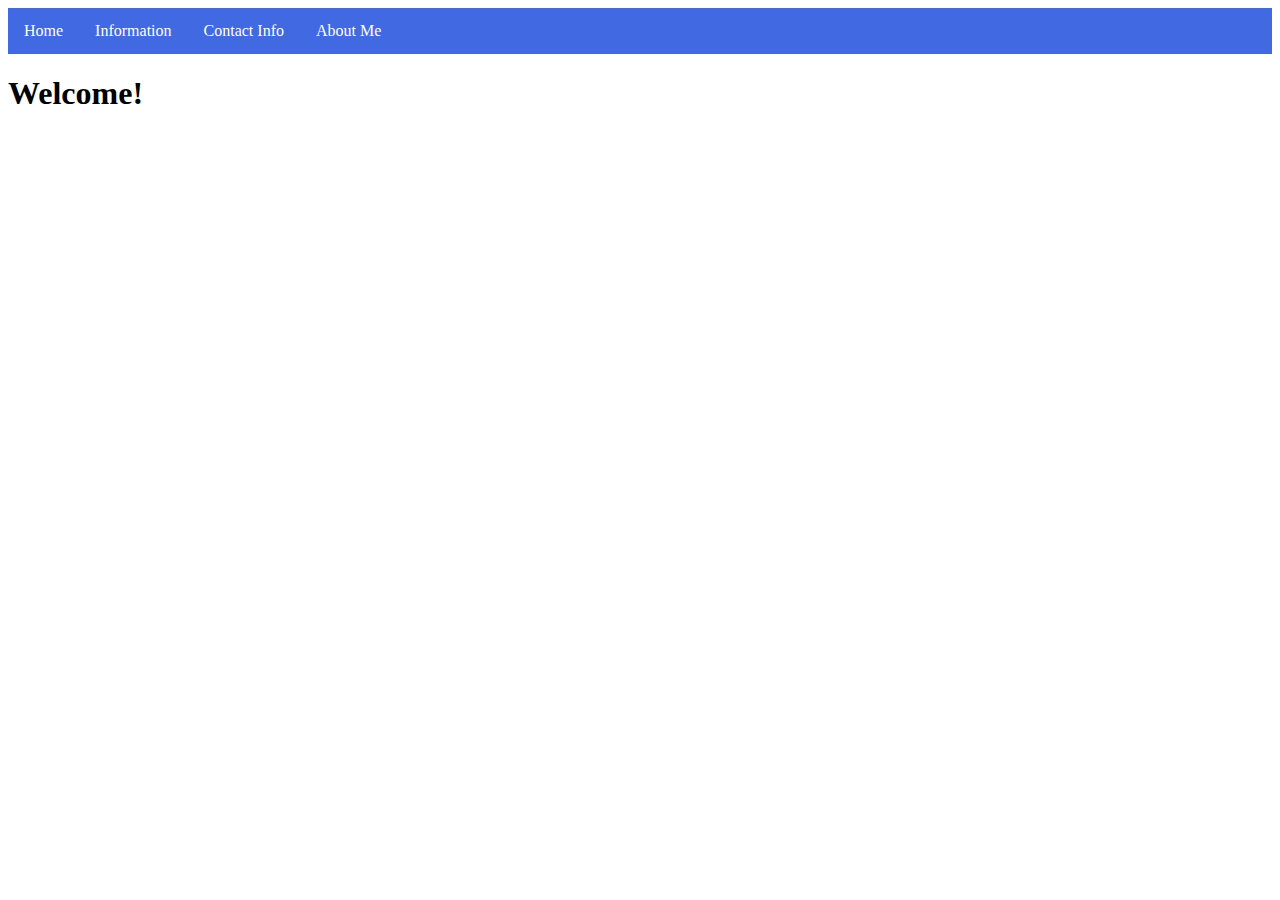
<file: new tuesday/index.html>
<!doctype html>
<html>
<head>
<meta charset="utf-8">
<title>index.html</title>
	<link rel="stylesheet" href="styles.css">
</head>
<body>
	
	
	<ul>
  <li><a href="index.html">Home</a></li>
  <li><a href="information.html">Information</a></li>
  <li><a href="contact.html">Contact Info</a></li>
  <li><a href="aboutme.html">About Me</a></li>
</ul>
	
	<h1>Welcome!</h1>
</body>
</html>
</file>
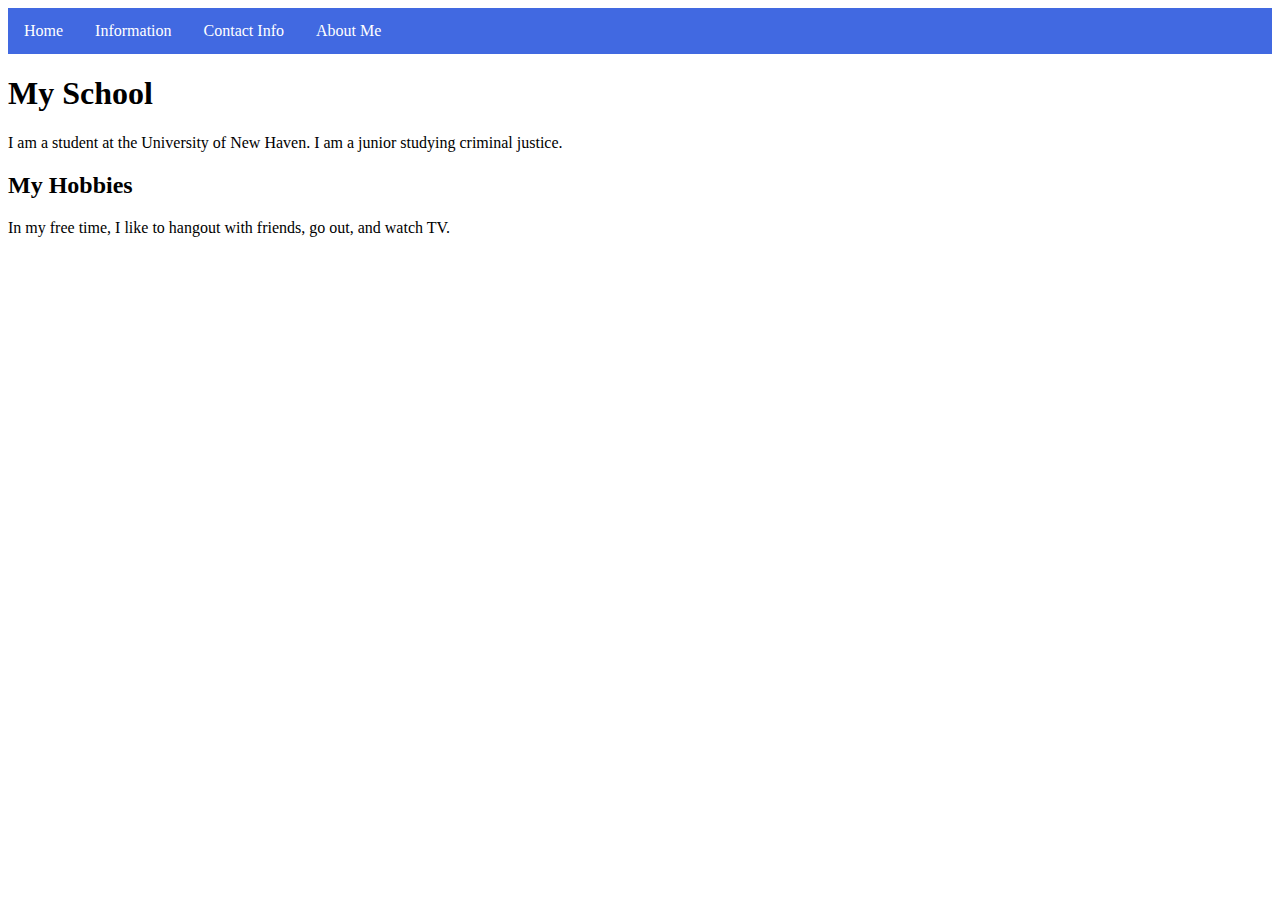
<file: new tuesday/aboutme.html>
<!doctype html>
<html>
<head>
<meta charset="utf-8">
<title>New Tuesday</title>
</head>
	<link rel="stylesheet" href="styles.css">
	

<body>
	<ul>
  <li><a href="index.html">Home</a></li>
  <li><a href="information.html">Information</a></li>
  <li><a href="contact.html">Contact Info</a></li>
  <li><a href="aboutme.html">About Me</a></li>
</ul>
	
	
</body>
<h1>My School</h1>
	<p>I am a student at the University of New Haven. I am a junior studying criminal justice.</p>
	
	<h2> My Hobbies</h2>
	<p>In my free time, I like to hangout with friends, go out, and watch TV. </p>
	
	
</html>
</file>
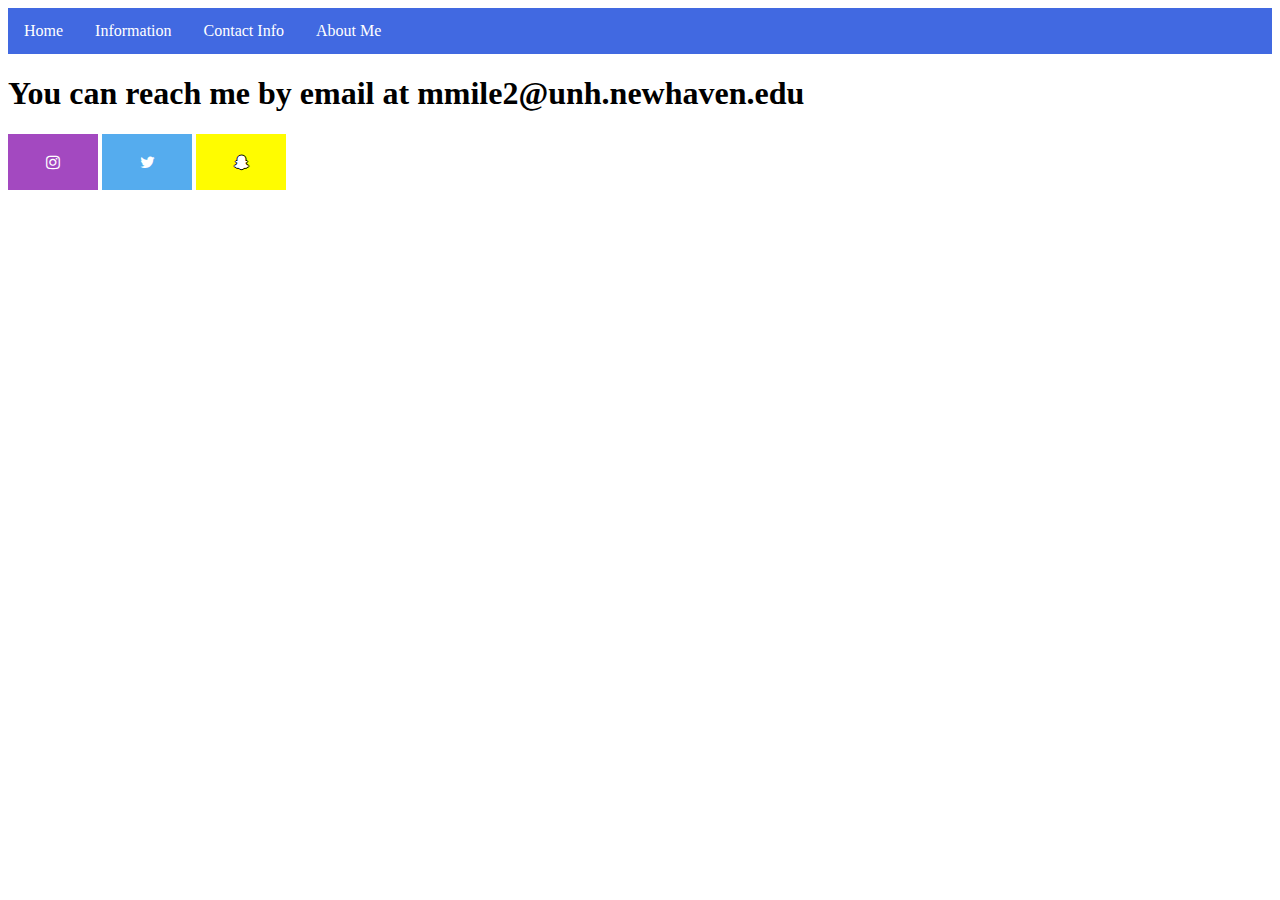
<file: new tuesday/contact.html>
<!doctype html>
<html>
<head>
<meta charset="utf-8">
<title>New Tuesday</title>
	
	<link rel="stylesheet" href="styles.css">
</head>

<body>
	
	<ul>
  <li><a href="index.html">Home</a></li>
  <li><a href="information.html">Information</a></li>
  <li><a href="contact.html">Contact Info</a></li>
  <li><a href="aboutme.html">About Me</a></li>
</ul>

	
	<h1>You can reach me by email at mmile2@unh.newhaven.edu</h1>
	
	<!-- Add icon library -->
<link rel="stylesheet" href="https://cdnjs.cloudflare.com/ajax/libs/font-awesome/4.7.0/css/font-awesome.min.css">

<!-- Add font awesome icons -->
<a href="https://www.instagram.com/" class="fa fa-instagram" target="_blank"></a>
<a href="https://twitter.com/?lang=en" class="fa fa-twitter" target="_blank"></a>
<a href="https://www.snapchat.com/" class="fa fa-snapchat-ghost" target="_blank"></a>
	
	
</body>
</html>
</file>
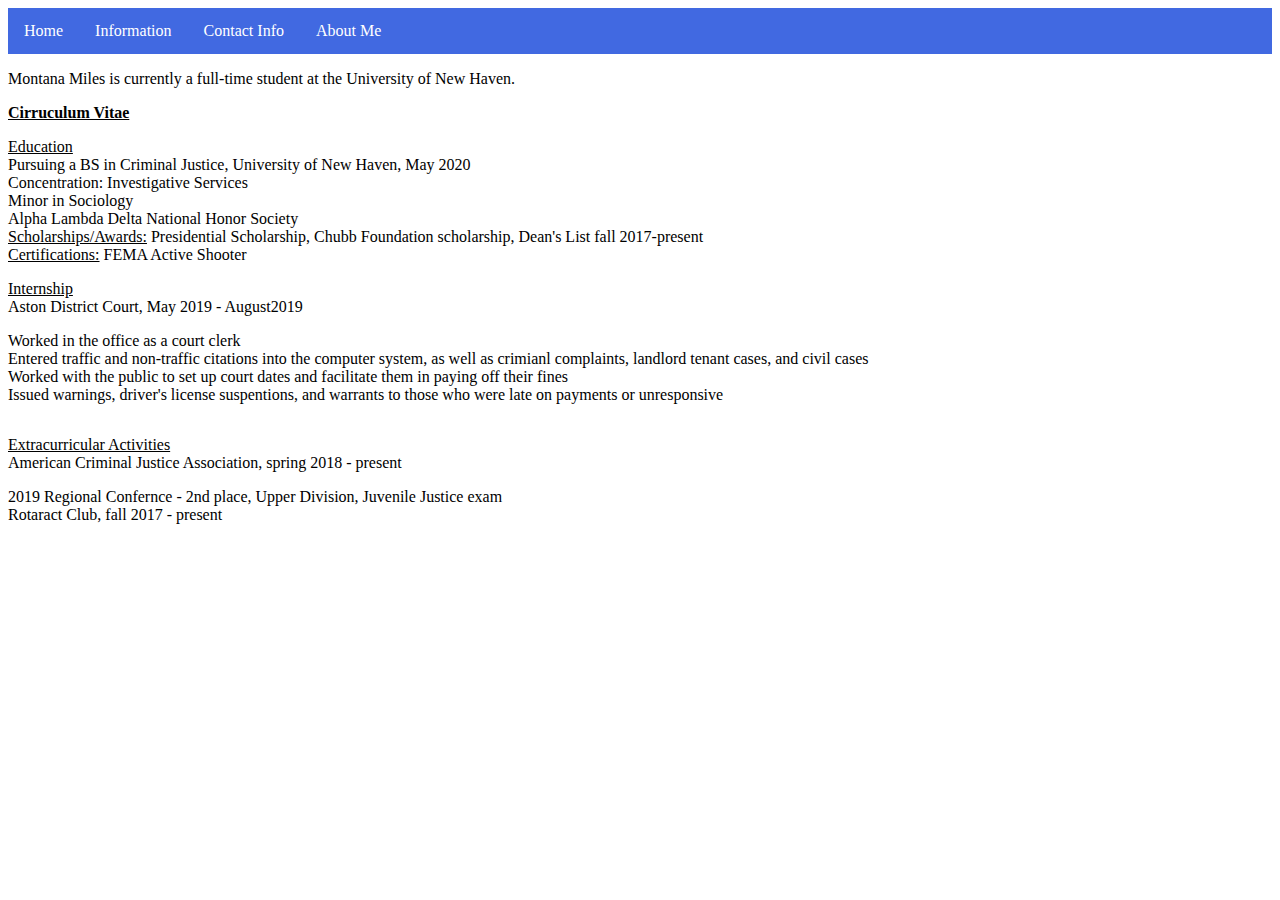
<file: new tuesday/information.html>
<!doctype html>
<html>
<head>
<meta charset="utf-8">
<title>New Tuesday</title>
</head>
	<link rel="stylesheet" href="styles.css">

<body>
	
	<ul>
  <li><a href="index.html">Home</a></li>
  <li><a href="information.html">Information</a></li>
  <li><a href="contact.html">Contact Info</a></li>
  <li><a href="aboutme.html">About Me</a></li>
</ul>
	
	
	<p> Montana Miles is currently a full-time student at the University of New Haven.</p>
	
	<p> <u><strong>Cirruculum Vitae</strong></u></p>
	
	<p><u>Education</u> <br> Pursuing a BS in Criminal Justice, University of New Haven, May 2020 <br> Concentration: Investigative Services<br> Minor in Sociology<br> Alpha Lambda Delta National Honor Society<br> <u>Scholarships/Awards:</u> Presidential Scholarship, Chubb Foundation scholarship, Dean's List fall 2017-present<br> <u>Certifications:</u> FEMA Active Shooter </p>
	
	<p><u>Internship</u> <br> Aston District Court, May 2019 - August2019 <br> 

	<li> Worked in the office as a court clerk</li><br>
	<li> Entered traffic and non-traffic citations into the computer system, as well as crimianl complaints, landlord tenant cases, and civil cases</li><br>
	<li> Worked with the public to set up court dates and facilitate them in paying off their fines</li><br>
	<li> Issued warnings, driver's license suspentions, and warrants to those who were late on payments or unresponsive</li></p><br>
	
	
	<p><u>Extracurricular Activities</u><br>
	American Criminal Justice Association, spring 2018 - present</p>
		<li>2019 Regional Confernce - 2nd place, Upper Division, Juvenile Justice exam </li><br>
	Rotaract Club, fall 2017 - present
	
	

	
</body>
</html>
</file>
<file: new tuesday/styles.css>
@charset "utf-8";
/* CSS Document */
ul {
  list-style-type: none;
  margin: 0;
  padding: 0;
  overflow: hidden;
  background-color: royalblue;
}

li {
  float: left;
}

li a {
  display: block;
  color: white;
  text-align: center;
  padding: 14px 16px;
  text-decoration: none;
}

/* Style all font awesome icons */
.fa {
  padding: 20px;
  font-size: 30px;
  width: 50px;
  text-align: center;
  text-decoration: none;
}

/* Add a hover effect if you want */
.fa:hover {
  opacity: 0.7;
}

/* Set a specific color for each brand */
.fa-instagram {
  background: #A349C0;
  color: white;
}
/* Twitter */
.fa-twitter {
  background: #55ACEE;
  color: white;
}
.fa-snapchat-ghost {
  background: #fffc00;
  color: white;
  text-shadow: -1px 0 black, 0 1px black, 1px 0 black, 0 -1px black;
}
</file>
